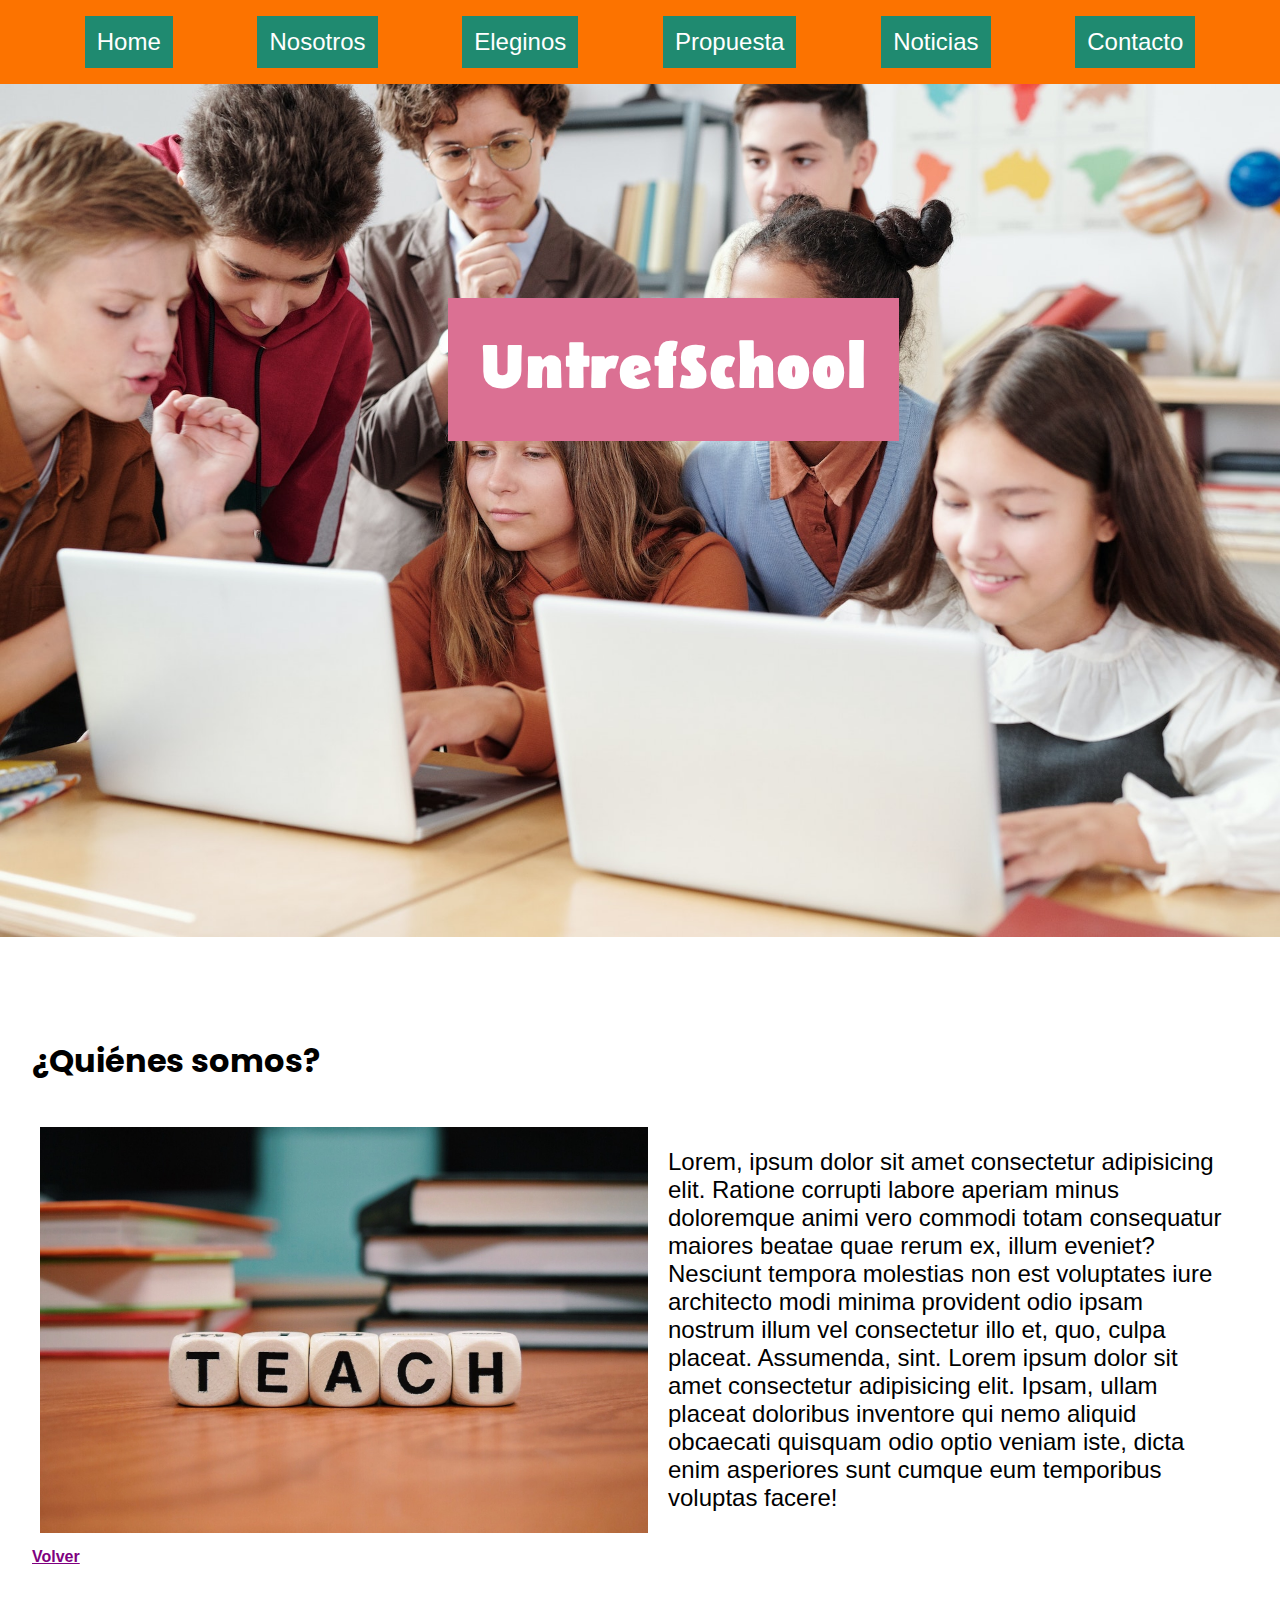
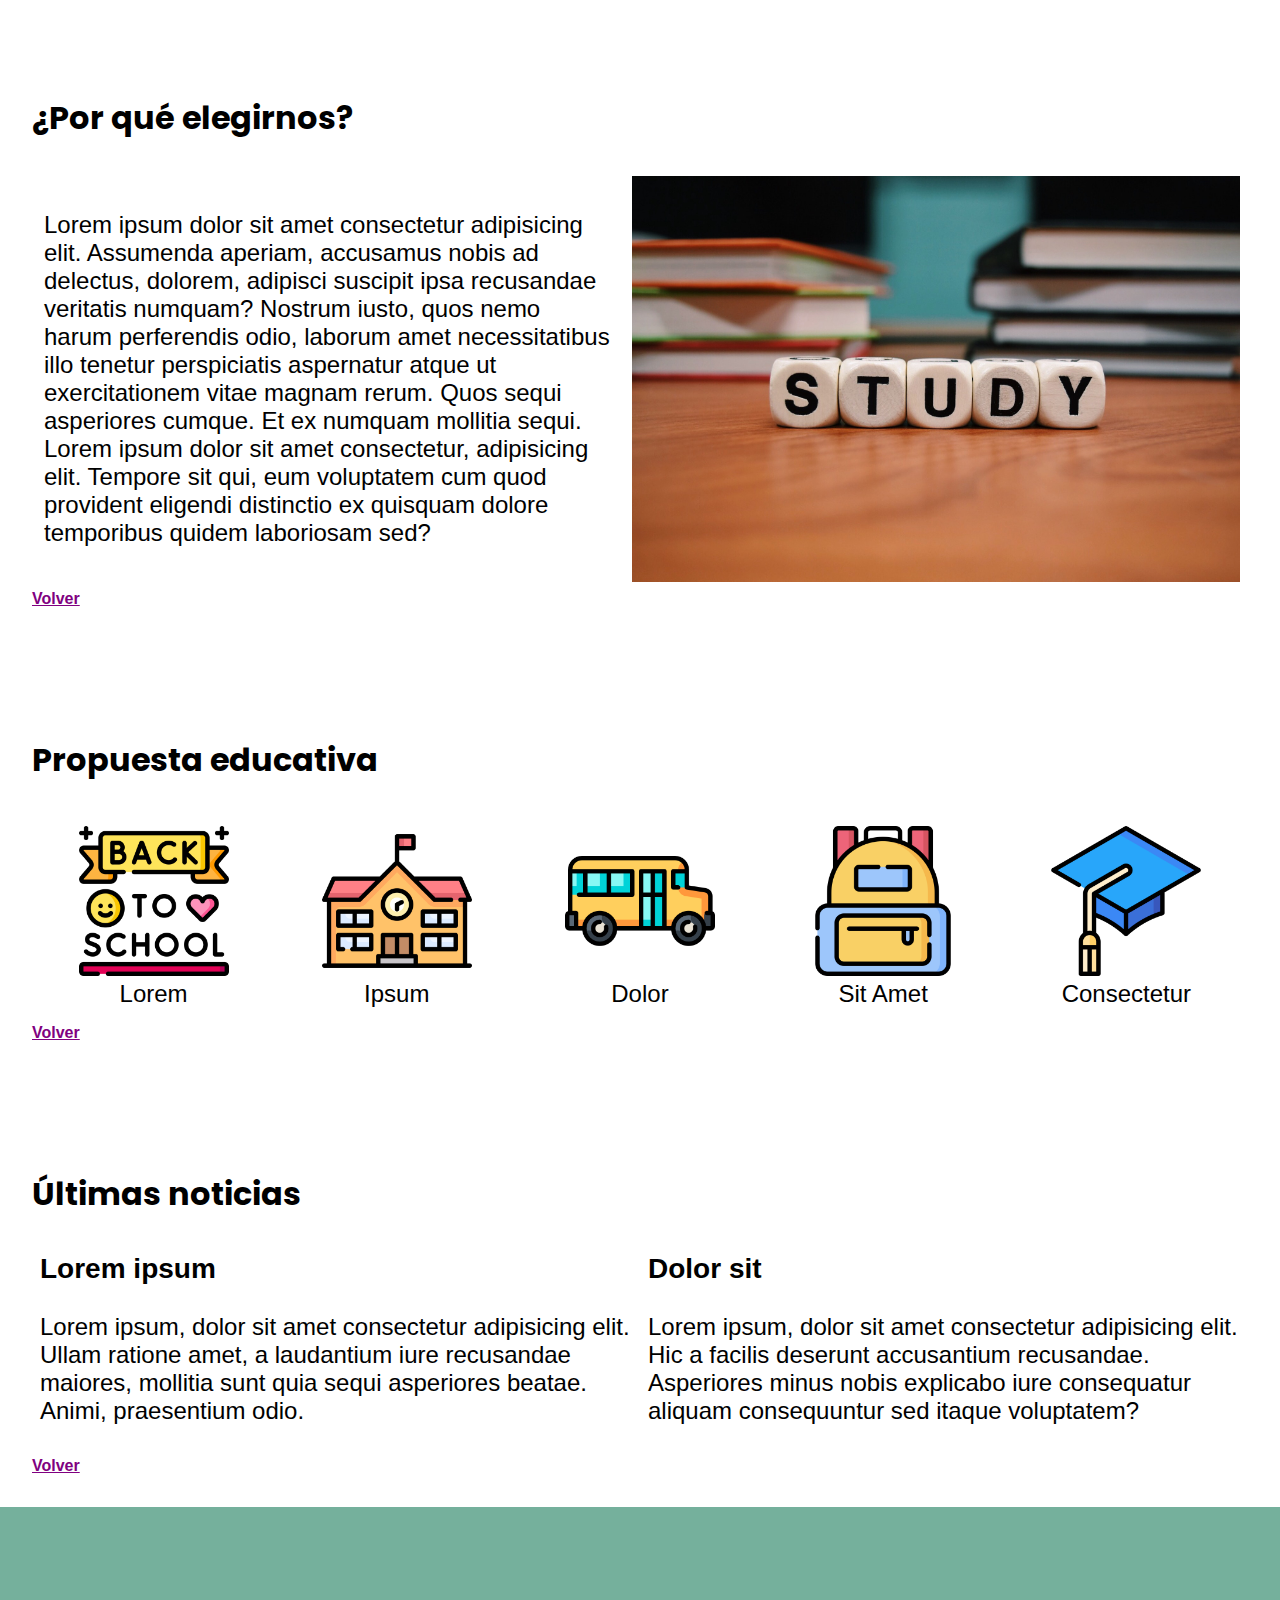
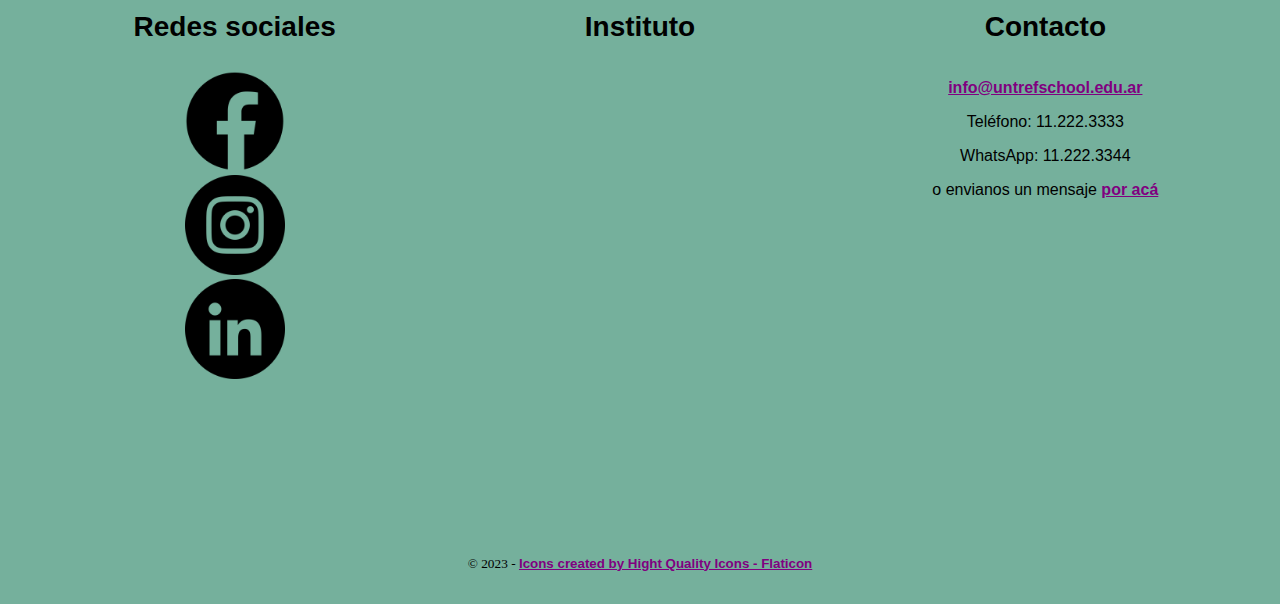
<file: index.html>
<!DOCTYPE html>
<html lang="es">
  <head>
    <meta charset="UTF-8" />
    <meta name="description" content="Proyecto Integrador Web UntrefSchool" />
    <meta name="author" content="Laura Vera" />
    <meta
      name="viewport"
      content="width=device-width, initial-scale=1.0, maximum-scale=5.0, user-scalable=yes"
    />
    <link rel="icon" href="icons/favicon.png" type="image/x-icon" />
    <link rel="stylesheet" href="css/style.css" />
    <link rel="preconnect" href="https://fonts.googleapis.com" />
    <link rel="preconnect" href="https://fonts.gstatic.com" crossorigin />
    <link
      rel="stylesheet"
      href="https://cdnjs.cloudflare.com/ajax/libs/animate.css/4.1.1/animate.min.css"
    />
    <title>UntrefSchool</title>
  </head>
  <body>
    <nav id="nav-bar">
      <a class="nav-link" href="index.html">Home</a>
      <a class="nav-link" href="#Nosotros">Nosotros</a>
      <a class="nav-link" href="#Eleginos">Eleginos</a>
      <a class="nav-link" href="#Propuesta">Propuesta</a>
      <a class="nav-link" href="#Noticias">Noticias</a>
      <a class="nav-link" href="#Contacto">Contacto</a>
    </nav>
    <header>
      <img id="header-img" src="img/students1.jpg" alt="Estudiantes" />
      <h1 class="animate__animated animate__fadeInUp">UntrefSchool</h1>
    </header>
    <main>
      <section id="Nosotros">
        <h2>¿Quiénes somos?</h2>
        <div class="items">
          <img class="item-1" src="img/teach.jpg" alt="Enseñar" />
          <p class="item-2">
            Lorem, ipsum dolor sit amet consectetur adipisicing elit. Ratione
            corrupti labore aperiam minus doloremque animi vero commodi totam
            consequatur maiores beatae quae rerum ex, illum eveniet? Nesciunt
            tempora molestias non est voluptates iure architecto modi minima
            provident odio ipsam nostrum illum vel consectetur illo et, quo,
            culpa placeat. Assumenda, sint. Lorem ipsum dolor sit amet
            consectetur adipisicing elit. Ipsam, ullam placeat doloribus
            inventore qui nemo aliquid obcaecati quisquam odio optio veniam
            iste, dicta enim asperiores sunt cumque eum temporibus voluptas
            facere!
          </p>
        </div>
        <a class="volver" href="index.html">Volver</a>
      </section>
      <section id="Eleginos">
        <h2>¿Por qué elegirnos?</h2>
        <div class="items">
          <p class="item-1">
            Lorem ipsum dolor sit amet consectetur adipisicing elit. Assumenda
            aperiam, accusamus nobis ad delectus, dolorem, adipisci suscipit
            ipsa recusandae veritatis numquam? Nostrum iusto, quos nemo harum
            perferendis odio, laborum amet necessitatibus illo tenetur
            perspiciatis aspernatur atque ut exercitationem vitae magnam rerum.
            Quos sequi asperiores cumque. Et ex numquam mollitia sequi. Lorem
            ipsum dolor sit amet consectetur, adipisicing elit. Tempore sit qui,
            eum voluptatem cum quod provident eligendi distinctio ex quisquam
            dolore temporibus quidem laboriosam sed?
          </p>
          <img class="item-2" src="img/study.jpg" alt="Estudiar" />
        </div>
        <a class="volver" href="index.html">Volver</a>
      </section>
      <section id="Propuesta">
        <h2>Propuesta educativa</h2>
        <div class="items items-3">
          <figure>
            <img class="item-3" src="icons/back-to-school.png" alt="Regreso" />
            <figcaption>Lorem</figcaption>
          </figure>
          <figure>
            <img class="item-3" src="icons/school.png" alt="Escuela" />
            <figcaption>Ipsum</figcaption>
          </figure>
          <figure>
            <img class="item-3" src="icons/bus.png" alt="Bus" />
            <figcaption>Dolor</figcaption>
          </figure>
          <figure>
            <img class="item-3" src="icons/school-bag.png" alt="Mochila" />
            <figcaption>Sit Amet</figcaption>
          </figure>
          <figure>
            <img class="item-3" src="icons/mortarboard.png" alt="Graduación" />
            <figcaption>Consectetur</figcaption>
          </figure>
        </div>
        <a class="volver" href="index.html">Volver</a>
      </section>
      <section id="Noticias">
        <h2>Últimas noticias</h2>
        <div class="items">
          <div class="item-1">
            <h3>Lorem ipsum</h3>
            <p>
              Lorem ipsum, dolor sit amet consectetur adipisicing elit. Ullam
              ratione amet, a laudantium iure recusandae maiores, mollitia sunt
              quia sequi asperiores beatae. Animi, praesentium odio.
            </p>
          </div>
          <div class="item-2">
            <h3>Dolor sit</h3>
            <p>
              Lorem ipsum, dolor sit amet consectetur adipisicing elit. Hic a
              facilis deserunt accusantium recusandae. Asperiores minus nobis
              explicabo iure consequatur aliquam consequuntur sed itaque
              voluptatem?
            </p>
          </div>
        </div>
        <a class="volver" href="index.html">Volver</a>
      </section>
    </main>
    <footer id="Contacto">
      <div>
        <div class="contacto-1">
          <h3>Redes sociales</h3>
          <a href="https://www.facebook.com/" target="_blank"
            ><img src="icons/facebook.png" alt="Facebook"
          /></a>
          <a href="https://www.instagram.com/" target="_blank"
            ><img src="icons/instagram.png" alt="Instagram"
          /></a>
          <a href="https://www.linkedin.com/" target="_blank"
            ><img src="icons/linkedin.png" alt="Linkedin"
          /></a>
        </div>
        <div class="contacto-1">
          <h3>Instituto</h3>
          <iframe
            src="https://www.google.com/maps/embed?pb=!1m18!1m12!1m3!1d3285.6665793705424!2d-58.45919562473287!3d-34.56199645529517!2m3!1f0!2f0!3f0!3m2!1i1024!2i768!4f13.1!3m3!1m2!1s0x95bcb5d3849c3221%3A0xc8999711cc581a5b!2sAv.%20Cabildo%20%26%20Juramento%2C%20Buenos%20Aires!5e0!3m2!1ses!2sar!4v1689786478330!5m2!1ses!2sar"
            width="600"
            height="450"
            style="border: 0"
            allowfullscreen=""
            loading="lazy"
            referrerpolicy="no-referrer-when-downgrade"
          ></iframe>
        </div>
        <div class="contacto-1">
          <h3>Contacto</h3>
          <div>
            <a href="mailto:info@untrefschool.edu.ar"
              >info@untrefschool.edu.ar</a
            >
          </div>
          <div>Teléfono: 11.222.3333</div>
          <div>WhatsApp: 11.222.3344</div>
          <div>
            o envianos un mensaje <a href="contacto.html#form-main">por acá</a>
          </div>
        </div>
      </div>
      <small
        >&copy; 2023 -
        <a href="https://www.flaticon.com/" title="icons"
          >Icons created by Hight Quality Icons - Flaticon</a
        ></small
      >
    </footer>
  </body>
</html>
</file>
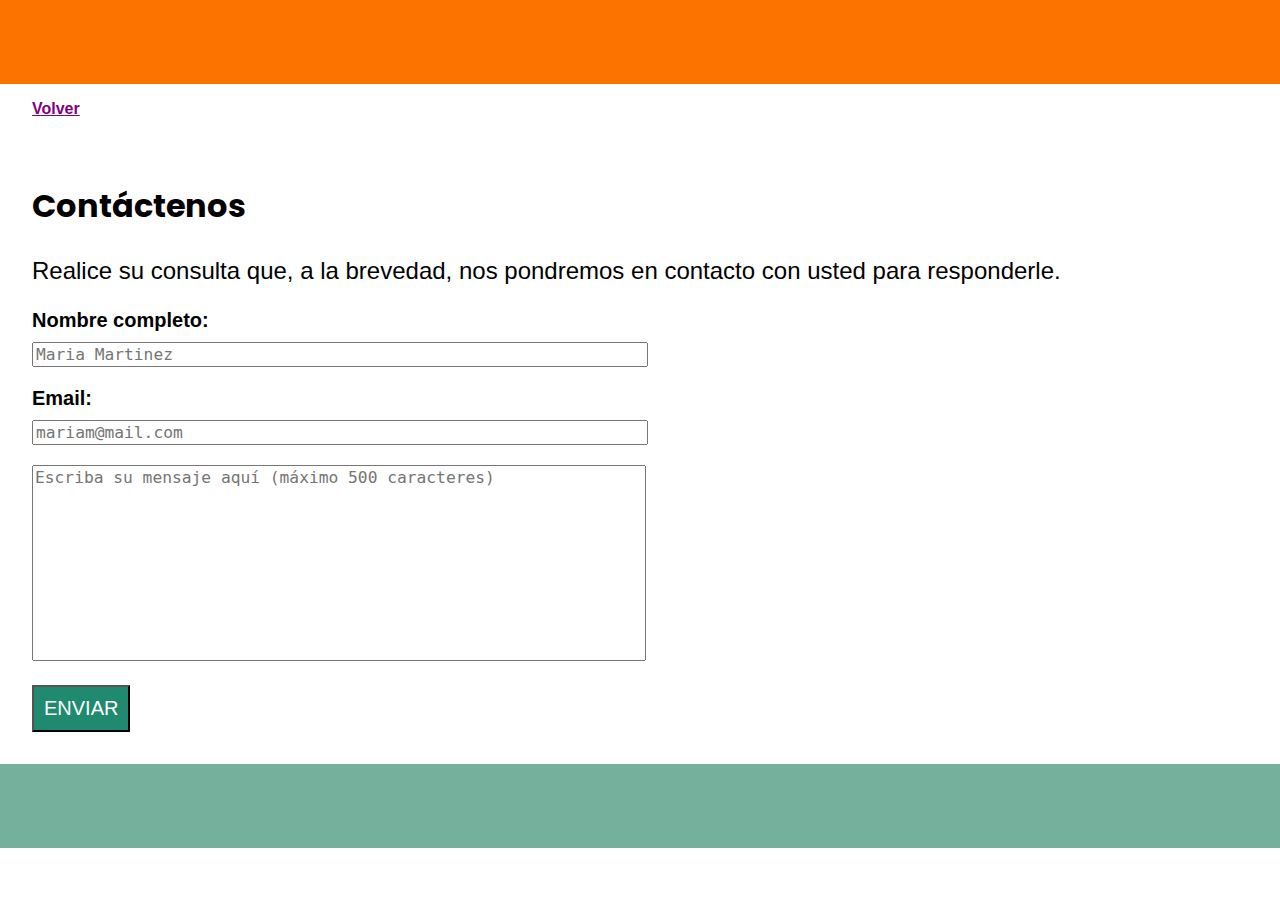
<file: contacto.html>
<!DOCTYPE html>
<html lang="es">
  <head>
    <meta charset="UTF-8" />
    <meta name="description" content="Proyecto Integrador Web UntrefSchool">
    <meta name="author" content="Laura Vera">
    <meta
      name="viewport"
      content="width=device-width, initial-scale=1.0, maximum-scale=5.0, user-scalable=yes"
    />
    <link rel="icon" href="icons/favicon.png" type="image/x-icon" />
    <link rel="stylesheet" href="css/style.css" />
    <title>Contacto</title>
  </head>
  <body>
    <div class="top-color"></div>
    <main id="form-main">
      <a class="volver" href="index.html">Volver</a>
      <h2>Contáctenos</h2>
      <p>
        Realice su consulta que, a la brevedad, nos pondremos en contacto con
        usted para responderle.
      </p>
      <form action="https://formsubmit.co/lauv2210@gmail.com" method="post">
        <label for="nombre">Nombre completo:</label>
        <input
          type="text"
          name="nombre"
          id="nombre"
          placeholder="Maria Martinez"
          maxlength="35"
          minlength="4"
          required
        />
        <label for="mail">Email:</label>
        <input
          type="email"
          name="mail"
          id="mail"
          placeholder="mariam@mail.com"
          required
        />
        <textarea
          name="mensaje"
          id="mensaje"
          cols="30"
          rows="10"
          maxlength="500"
          placeholder="Escriba su mensaje aquí (máximo 500 caracteres)"
        ></textarea>
        <input type="submit" value="ENVIAR" />
      </form>
    </main>
    <div class="bottom-color"></div>
  </body>
</html>
</file>
<file: css/style.css>
@import url("https://fonts.googleapis.com/css2?family=Belanosima&family=Poppins&display=swap");

body {
  margin: 0;
}

/* Paleta de colores: #FC7300 , #1F8A70 , #00425A , #181823, #EFF5F5 */
/* font-family: 'Belanosima', sans-serif;
font-family: 'Poppins', sans-serif; */

/* POSICIONAMIENTO */

#nav-bar {
  position: sticky;
  top: 0;
  display: flex;
  justify-content: space-evenly;
}

header {
  position: relative;
}

header > h1 {
  position: absolute;
  top: 20%;
  left: 35%;
}

.items {
  display: flex;
  align-items: center;
}

.item-1,
.item-2 {
  width: 50%;
  padding: 0.5em;
}

.items-3 {
  justify-content: space-around;
}

.item-3 {
  width: 150px;
}

#Contacto > div {
  display: flex;
}

#Contacto > div > div {
  padding: 0.5em;
  width: 33%;
}

a > img {
  height: 100px;
}

.contacto-1 {
  display: flex;
  flex-direction: column;
  align-items: center;
  justify-content: flex-start;
}

.contacto-1 > iframe {
  width: 100%;
}

label,
input {
  display: block;
}

/* VISUAL + TIPOGRAFÍA */

section {
  padding: 2em;
}

#header-img {
  width: 100%;
}

h1 {
  font-family: "Belanosima", sans-serif;
  font-size: 4em;
  background-color: palevioletred;
  padding: 0.5em;
  color: white;
}

#nav-bar {
  background-color: #fc7300;
  padding-top: 1em;
  padding-bottom: 1em;
}

.nav-link {
  background-color: #1f8a70;
  padding: 0.5em;
  color: white;
  font-family: Arial, sans-serif;
  font-size: 1.5em;
  text-decoration: none;
}

.nav-link:hover {
  font-weight: 700;
  text-decoration: underline;
}

h2 {
  margin-top: 2em;
  font-family: "Poppins", sans-serif;
  font-size: 2em;
}

h3 {
  margin-top: 0;
  font-family: Arial, sans-serif;
  font-weight: 700;
  font-size: 1.75em;
}

p {
  font-family: Arial, sans-serif;
  font-size: 1.5em;
}

figcaption {
  font-family: Arial, sans-serif;
  text-align: center;
  font-size: 1.5em;
}

#Contacto {
  background-color: #75b09c;
  padding: 2em;
}

#Contacto > div {
  margin-top: 4em;
}

a > img:hover {
  height: 150px;
}

.contacto-1 > div {
  font-family: Arial, sans-serif;
  padding: 0.5em;
}

#Contacto a:link,
#Contacto a:visited {
  font-family: Arial, sans-serif;
  font-weight: 700;
  color: purple;
}

#Contacto a:hover {
  color: red;
}

small {
  display: block;
  text-align: center;
  padding-top: 2em;
}

.volver:link,
.volver:visited {
  font-family: Arial, sans-serif;
  font-weight: 700;
  color: purple;
}

.volver:hover {
  color: red;
}

.top-color {
  width: 100%;
  height: 84px;
  background-color: #fc7300;
}

.bottom-color {
  width: 100%;
  height: 84px;
  background-color: #75b09c;
}

#form-main {
  padding: 1em 2em 2em 2em;
}

label {
  margin-top: 1em;
  margin-bottom: 0.5em;
  font-family: Arial, sans-serif;
  font-size: 1.25em;
  font-weight: 700;
}

input[type="text"],
input[type="email"] {
  font-family: monospace;
  font-size: 1.25em;
  width: 50%;
}

textarea {
  margin-top: 1.25em;
  font-size: 1.25em;
  width: 50%;
  resize: none;
}

input[type="submit"] {
  margin-top: 1em;
  font-size: 1.25em;
  padding: 0.5em;
  background-color: #1f8a70;
  color: white;
}

input[type="text"]:focus,
input[type="email"]:focus,
textarea:focus {
  background-color: palevioletred;
  color: black;
  font-weight: 700;
}

input[type="submit"]:hover {
  background-color: black;
  text-decoration: underline;
}

/* MEDIA QUERIES */

@media screen and (max-width: 1323px) {
  .items-3 {
    flex-wrap: wrap;
  }
}

@media screen and (max-width: 900px) {
  header > h1 {
    font-size: 3em;
    top: 30%;
    left: 30%;
  }
}

@media screen and (max-width: 768px) {
  #nav-bar {
    position: static;
    flex-direction: column;
  }

  .nav-link {
    margin: 0.2em;
    font-size: 1em;
  }

  header > h1 {
    font-size: 2em;
    top: 30%;
    left: 30%;
  }

  h2 {
    font-size: 1.5em;
  }

  h3 {
    font-size: 1.25em;
  }

  p {
    font-size: 1em;
  }

  .items {
    flex-direction: column;
  }

  .item-1,
  .item-2 {
    width: 100%;
  }

  #Contacto > div {
    flex-direction: column;
    align-items: center;
  }

  #Contacto > div > div {
    padding: 0.5em;
    width: 100%;
  }

  input[type="text"],
  input[type="email"],
  textarea {
    width: 100%;
  }
}
</file>
